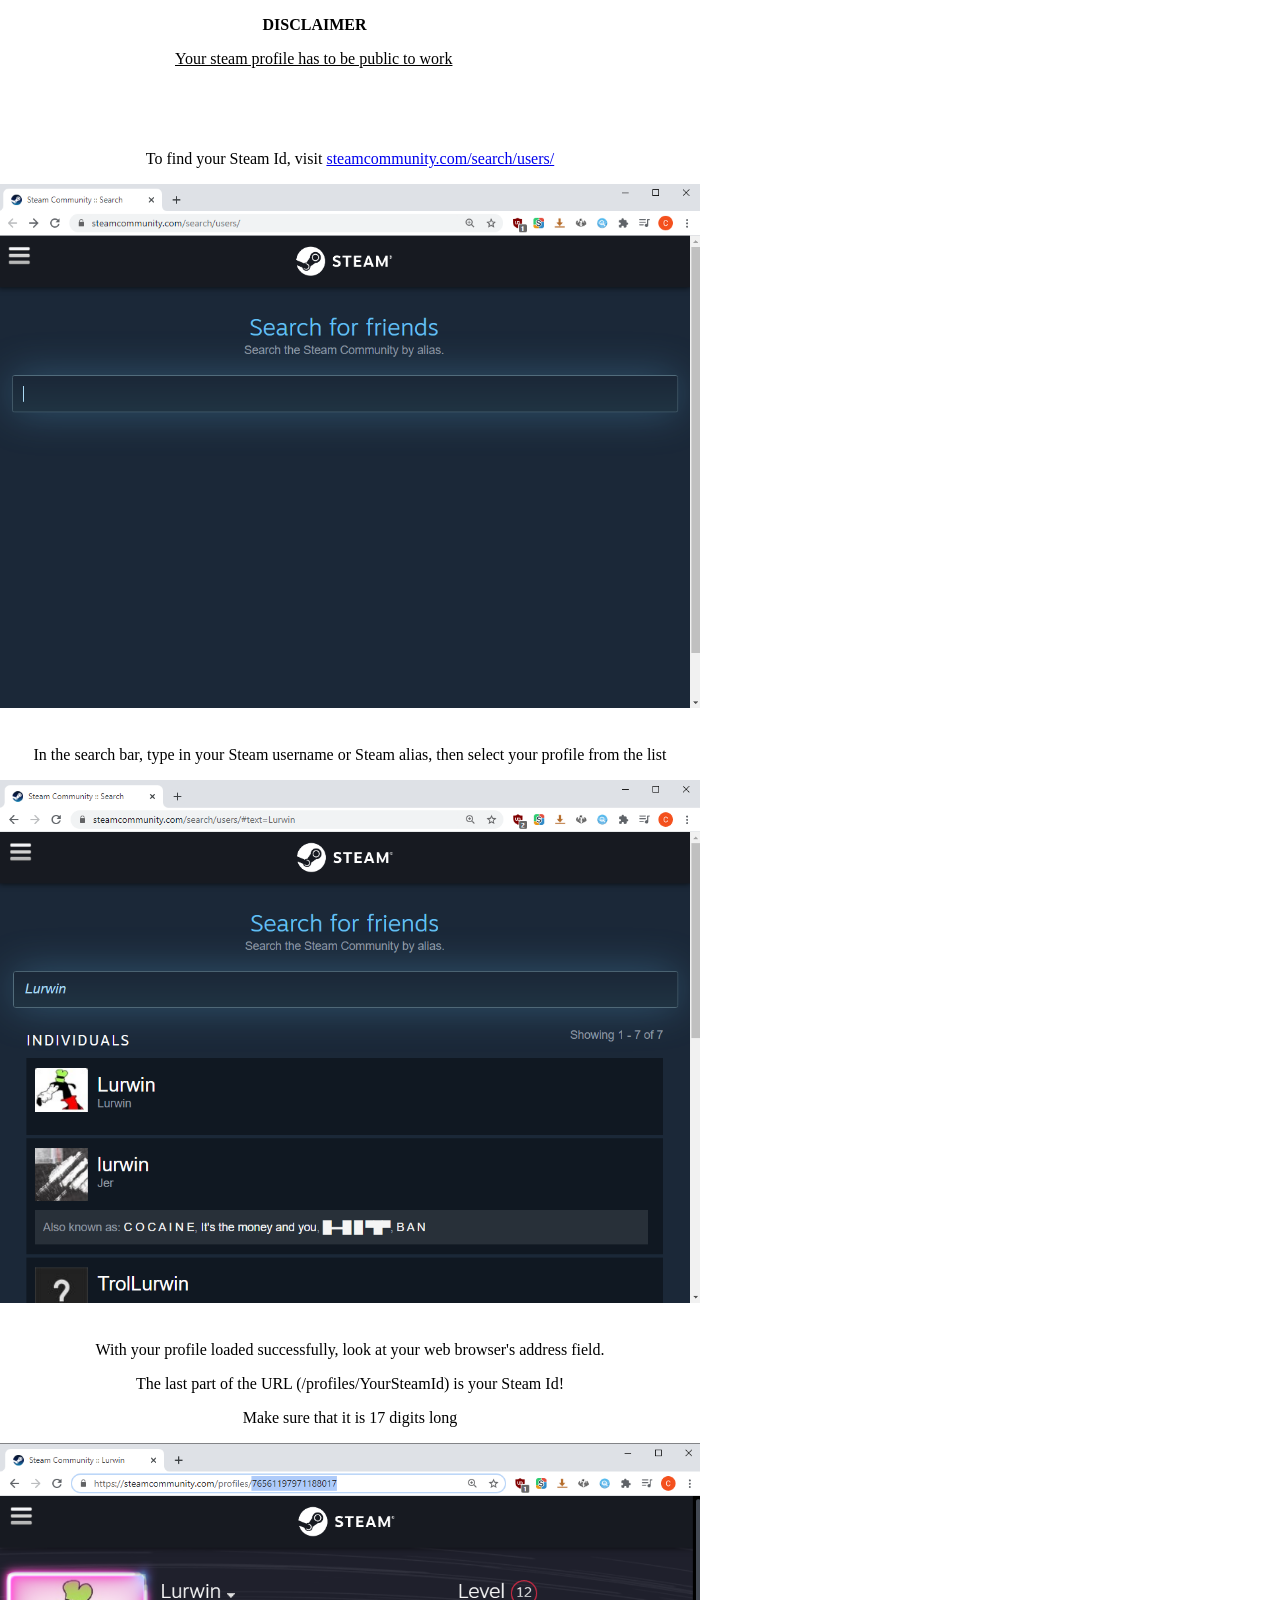
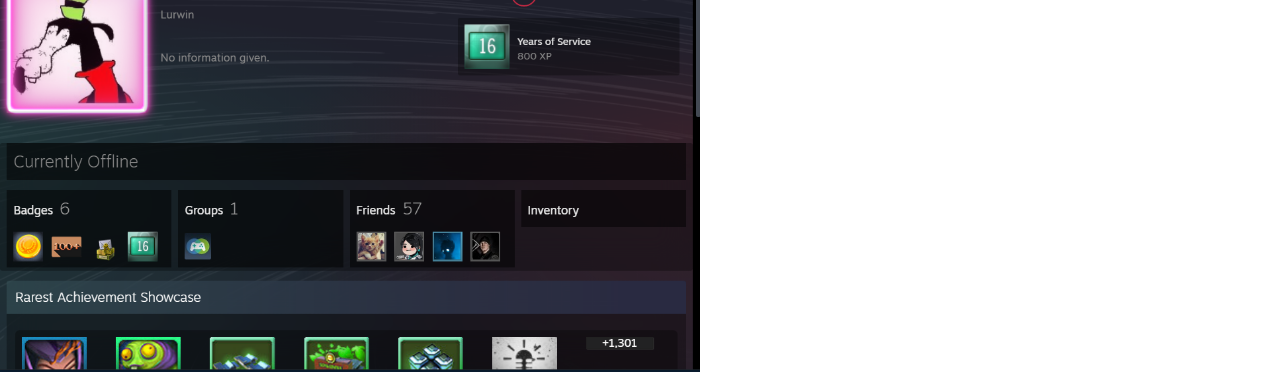
<file: instructions.html>
<!doctype html>
<html lang="en">
  <head>
    <meta charset="utf-8">
    <title>Grupp 9</title>
    <link href="styles.css" rel="stylesheet">
  </head>
  <body>
    <div class="instructionContainer">
    <div class="disclaimer">
    <div class="disclaimerTitle">
    <p><b>DISCLAIMER</b></p>
    </div>
    <p><u>Your steam profile has to be public to work</u></p>
    </div>
    <div class="instructions">
    <p>To find your Steam Id, visit <a href="https://steamcommunity.com/search/users/">steamcommunity.com/search/users/</a></p>
    <img class="instruction_image" src="Pic1.png" alt="Step 1" width="700" height="auto"> 
    <br>
    <br>
    <p>In the search bar, type in your Steam username or Steam alias, then select your profile from the list</p>
    <img class="instruction_image" src="Pic2.png" alt="Step 1" width="700" height="auto"> 
    <br>
    <br>
    <p>With your profile loaded successfully, look at your web browser's address field.</p> 
    <p>The last part of the URL (/profiles/YourSteamId) is your Steam Id!</p>
    <p>Make sure that it is 17 digits long</p>
    <img class="instruction_image" src="Pic3.png" alt="Step 1" width="700" height="auto">
  </div>
</div>
</body>
</html>
</file>
<file: styles.css>
html {
	margin: 0px;
	height: 100%;
	width: 100%;
}

body {
	margin: 0px;
	min-height: 100%;
	min-width: 100%;
}

.carousel-control {
	padding-top: 10%;
	padding-left: 10px;
	width: 2%;
}

iframe {
	padding: 10px;
}

iframe.twitchIF {
	border: 10px solid;
	border-image-slice: 1;
	border-width: 5px;
	padding:0;
	border-image-source: linear-gradient(to bottom, #6344A2, #f1f1f1);
}

.divider {

	position:relative;
	margin-top: 90px;
	top: 0;
	left: 5%;
	right: 5%;
	width: 90%;
	height: 5px;
	background-image: linear-gradient(to right, transparent, rgb(226, 110, 37), transparent);
}

img {
	padding: 10px;
}


div {
	width: 100%;
}

div.well {
	width: 160%;
	margin-bottom: 5%;
	position:relative;
	right: 25%;
	background-image: linear-gradient(to bottom, #ff0000 0, #f5f5f5 100%);

}

.twitchdiv1 {
	width: 100%;
	height: 100%;
	position: fixed;
	top: 0;
	left: 0;
	display: flex;
	justify-content: center;
	align-items: center;
	z-index: 99;
}

.loader-wrapper {
	width: 100%;
	height: 100%;
	position: absolute;
	top: 0;
	left: 0;
	background-color: #E87226;
	display:flex;
	justify-content: center;
	align-items: center;
}

.loader {
	display: inline-block;
	width: 45px;
	height: 45px;
	postion: relative;
	border: 5px solid #Fff;
	animation: loader 2s infinite ease;
}


@keyframes loader {
	0% {transform: rotate(0deg);}
	25% {transform: rotate(180deg);}
	50% {transform: rotate(360deg);}
	75% {transform: rotate(360deg);}
	100% {transform: rotate(360deg);}
}

.container {
	margin-left: 15%;
}

#container-1 {
	padding-top: 100px;
}

.instructionContainer {
	width: 700px;
}

.disclaimer {
	margin: 0 auto;
	width: 50%;
	padding-bottom: 50px;
}

.instruction_image {
	padding: 0px;
}

.instructions {
	text-align: center;
}

.disclaimerTitle {
	margin: 0 auto;
	width: 50%;
}

div.twitchdiv{
	width:160%;
	position: relative;
	right: 25%;
	height: auto;
}

iframe.twitchIF {
	position:relative;
	top: 141px;
}

a.btn.btn-info {
	position:relative;
}

input.form-control.me-2{
	margin:0px;
}

img.YTLOGO {
	position:relative;
	right: 25%;
}
</file>
